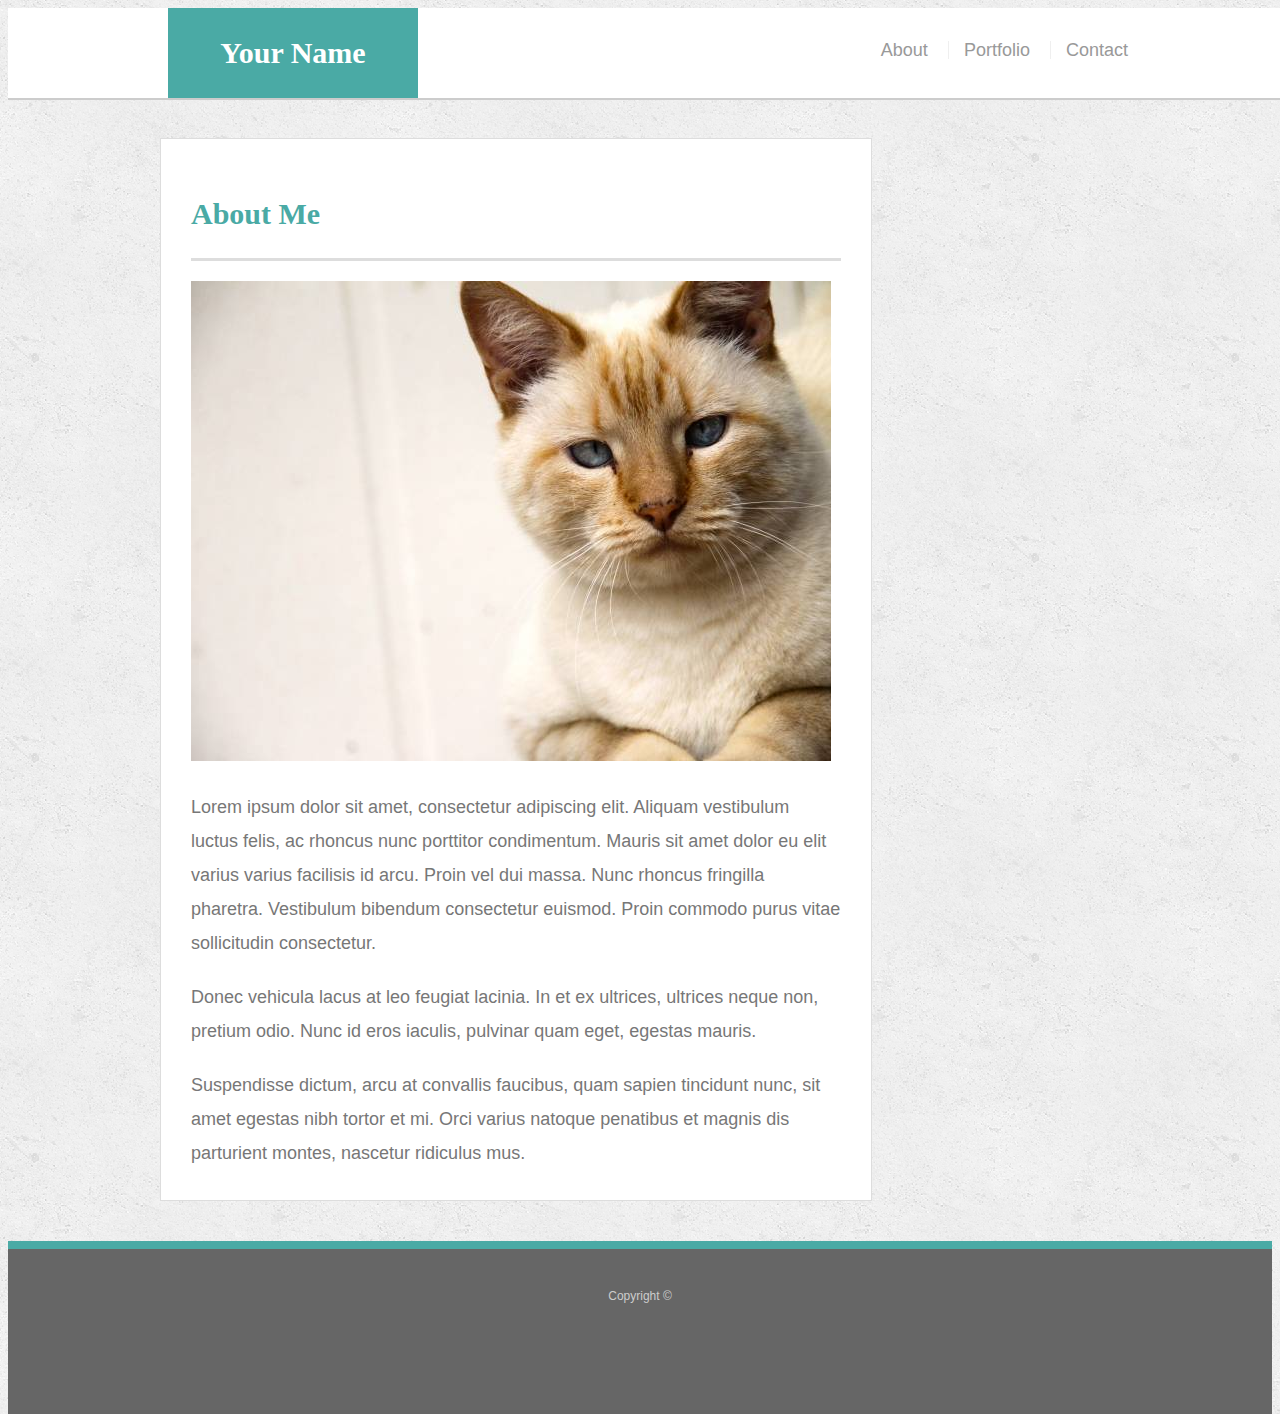
<file: index.html>
<!doctype html>
<html lang="en-us">

<head>
  <meta charset="UTF-8">
  <title>About | Your Name</title>
  <link rel="stylesheet" type="text/css" href="assets/style.css">
  <meta name="viewport" content="width=device-width, initial-scale=1.0">
    
</head>

<body>

  <header id="masthead">
    <div class="container">
      <a href="index.html" id="logo">Your Name</a>
      <nav>
        <a href="index.html">About</a>
        <a href="portfolio.html">Portfolio</a>
        <a href="contact.html">Contact</a>
      </nav>
    </div>
  </header>

  <div id="main-container" class="container">
    <section class="main-section">
      <h1>About Me</h1>

      <img src="assets/images/cat.jpg" class="auth-image" alt="Your Name">

      <p>Lorem ipsum dolor sit amet, consectetur adipiscing elit. Aliquam vestibulum luctus felis, ac rhoncus nunc porttitor condimentum. Mauris sit amet dolor eu elit varius varius facilisis id arcu. Proin vel dui massa. Nunc rhoncus fringilla pharetra. Vestibulum bibendum consectetur euismod. Proin commodo purus vitae sollicitudin consectetur.</p>

      <p>Donec vehicula lacus at leo feugiat lacinia. In et ex ultrices, ultrices neque non, pretium odio. Nunc id eros iaculis, pulvinar quam eget, egestas mauris.</p>

      <p>Suspendisse dictum, arcu at convallis faucibus, quam sapien tincidunt nunc, sit amet egestas nibh tortor et mi. Orci varius natoque penatibus et magnis dis parturient montes, nascetur ridiculus mus.</p>

    </section>

  </div>

  <footer>
    <div class="container">
      Copyright &copy; 
    </div>
  </footer>
</body>

</html>
</file>
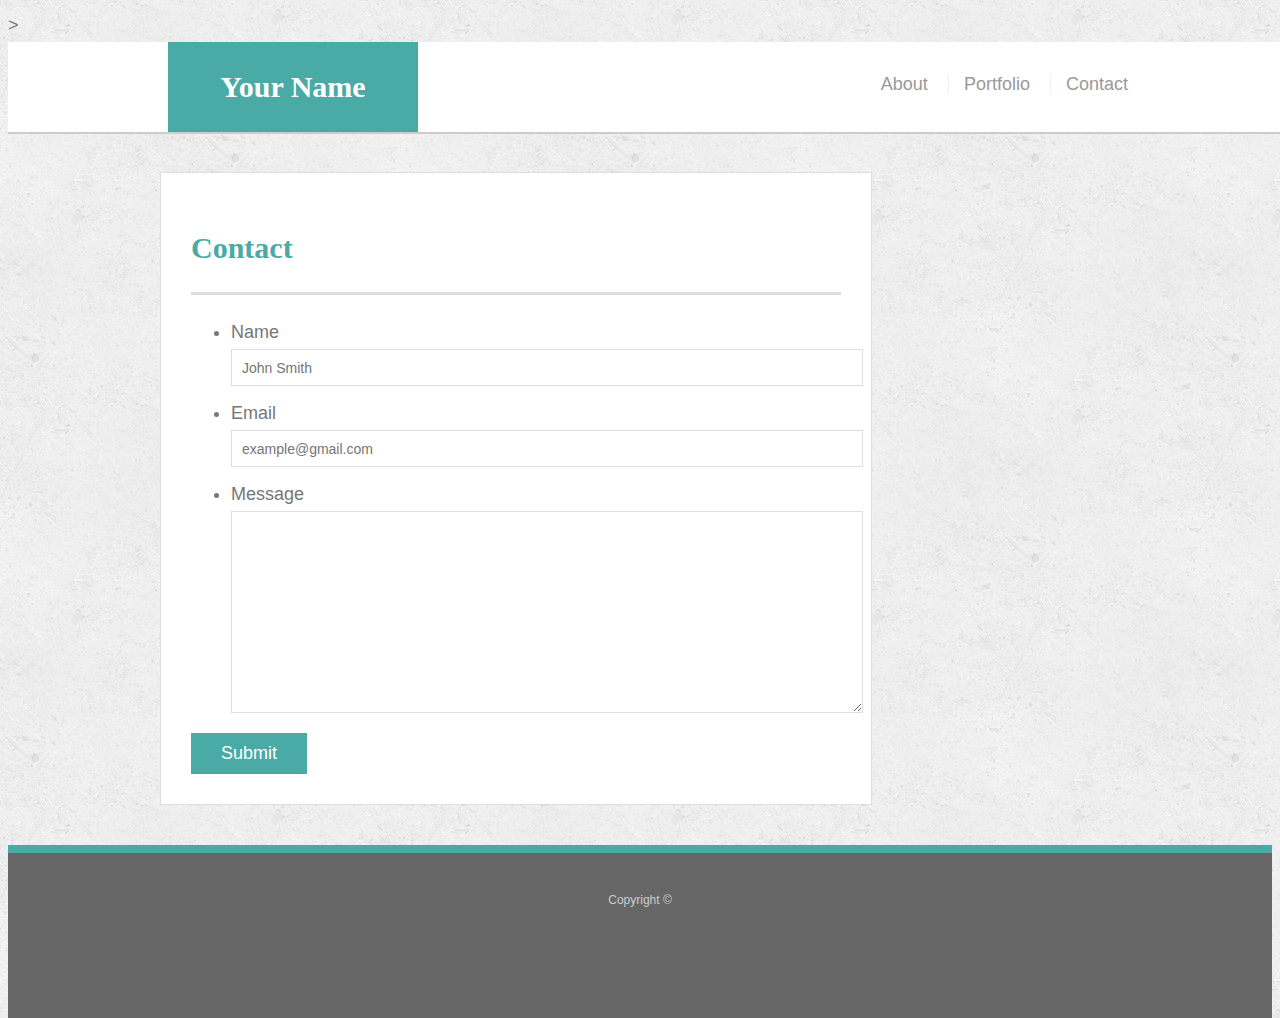
<file: contact.html>
<!doctype html>
<html lang="en-us">

<head>
  <meta charset="UTF-8">
  <title>Contact | Your Name</title>
  <link rel="stylesheet" type="text/css" href="assets/style.css">
  <meta name="viewport" content="width=device-width, initial-scale=1.0">
</head>>
</head>

<body>

  <header id="masthead">
    <div class="container">
      <a href="index.html" id="logo">Your Name</a>
      <nav>
        <a href="index.html">About</a>
        <a href="portfolio.html">Portfolio</a>
        <a href="contact.html">Contact</a>
      </nav>
    </div>
  </header>

  <div id="main-container" class="container">
    <section class="main-section">
      <h1>Contact</h1>

      <form id="contact-form">
        <ul>
          <li>
            <label for="name">Name</label>
            <input type="text" id="name" name="name" placeholder="John Smith" required="required">
          </li>
          <li>
            <label for="email">Email</label>
            <input type="email" id="email" name="email" placeholder="example@gmail.com" required="required">
          </li>
          <li>
            <label for="message">Message</label>
            <textarea id="message" name="message" required="required"></textarea>
          </li>
        </ul>
        <input type="submit">
      </form>

    </section>

  </div>

  <footer>
    <div class="container">
      Copyright &copy; 
    </div>
  </footer>
</body>

</html>
</file>
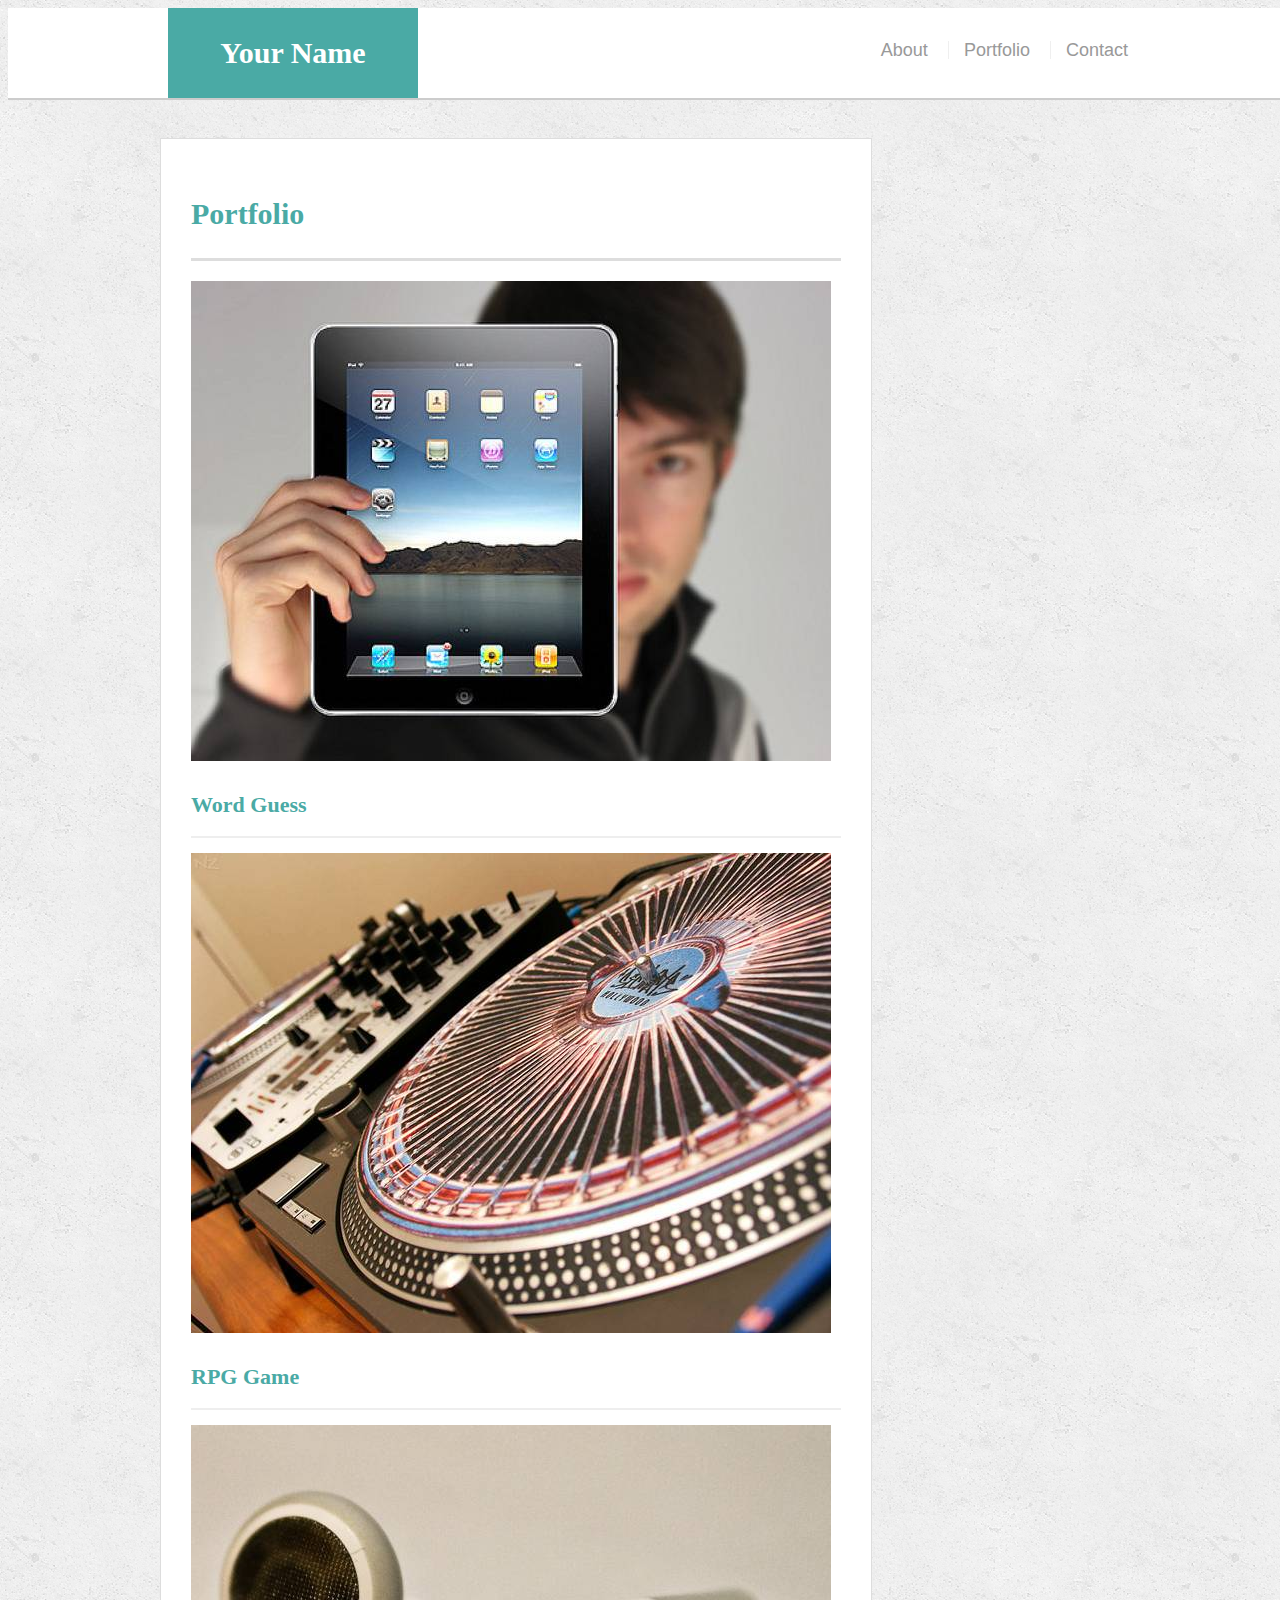
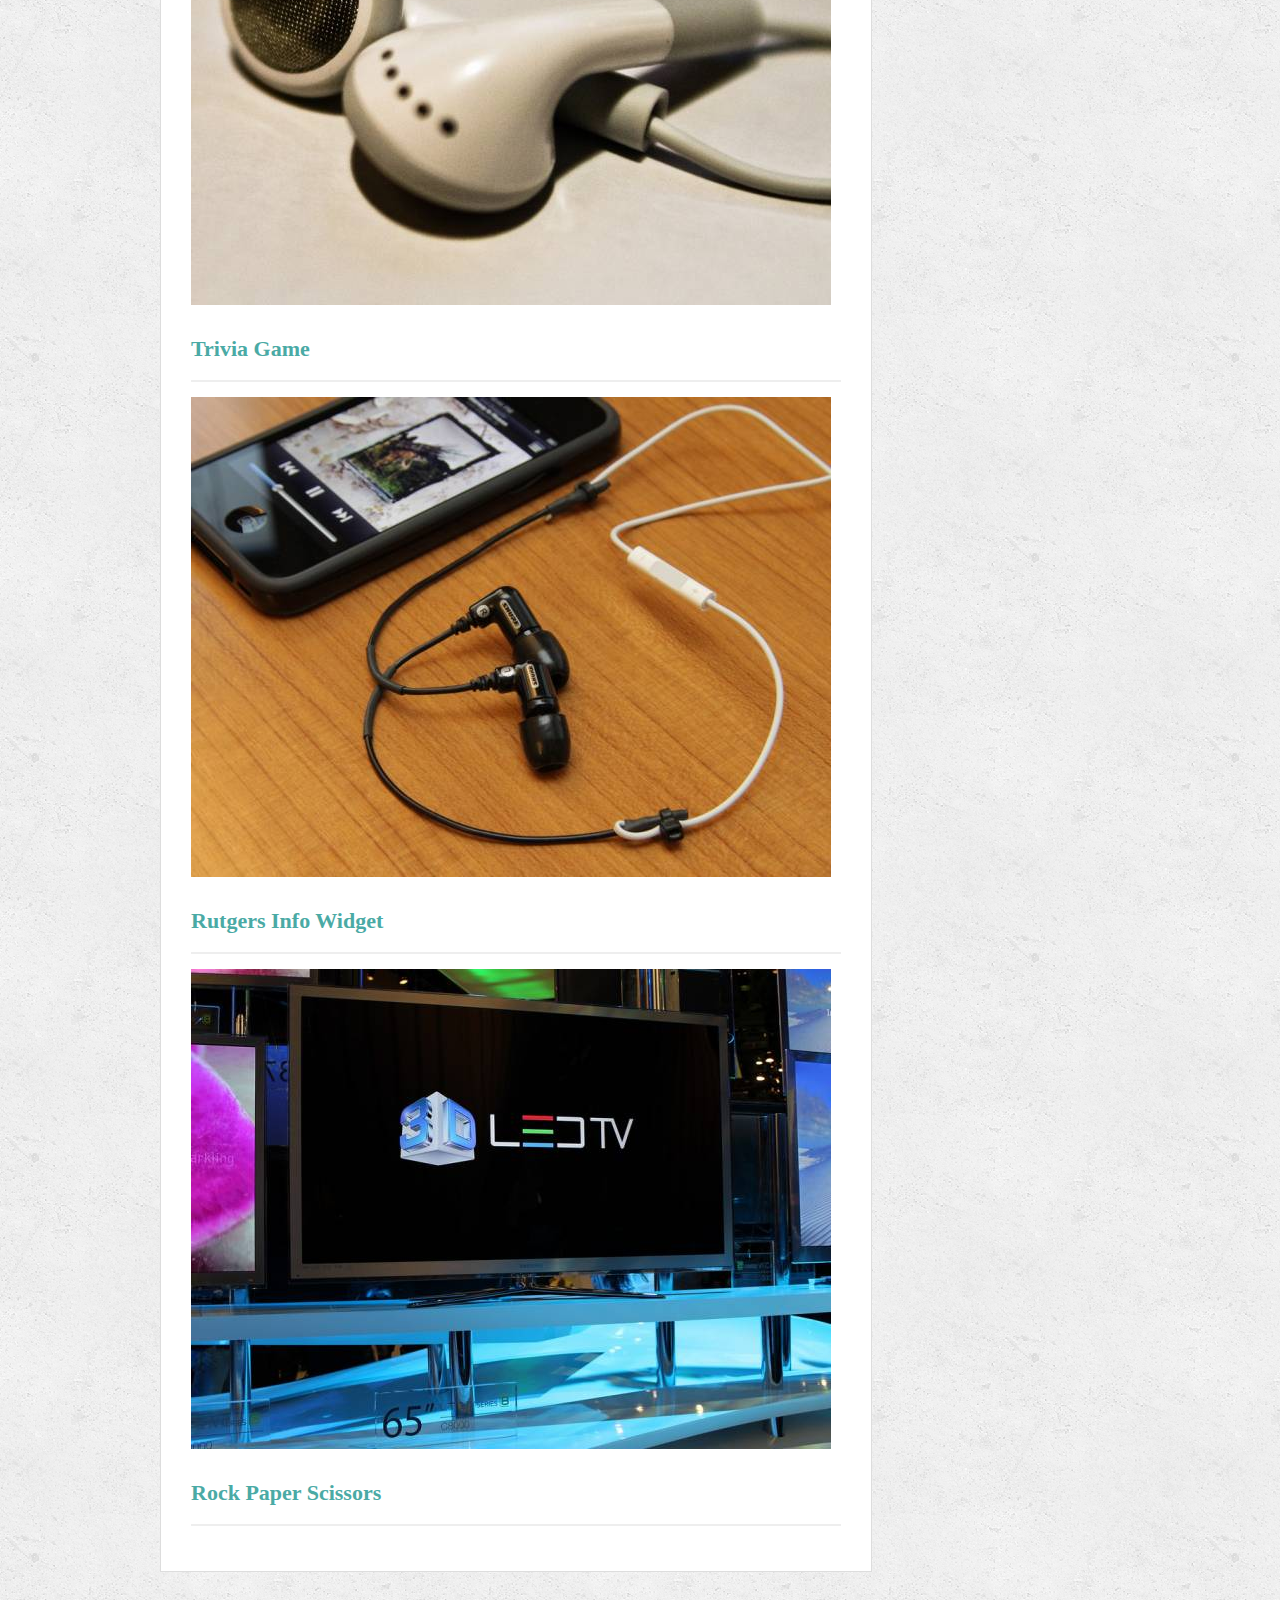
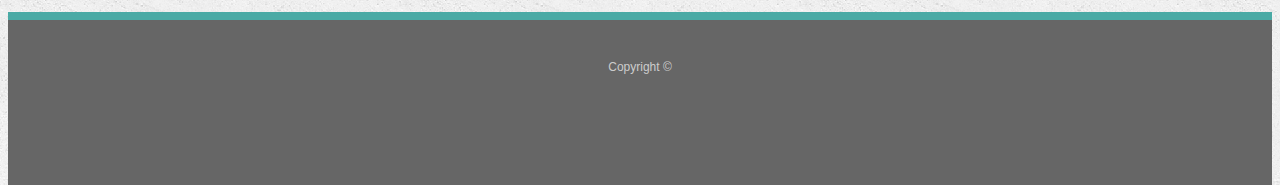
<file: portfolio.html>
<!doctype html>
<html lang="en-us">

<head>
  <meta charset="UTF-8">
  <title>Portfolio | Your Name</title>
  <link rel="stylesheet" type="text/css" href="assets/style.css">
  <meta name="viewport" content="width=device-width, initial-scale=1.0"> 
<body>

  <header id="masthead">
    <div class="container">
      <a href="index.html" id="logo">Your Name</a>
      <nav>
        <a href="index.html">About</a>
        <a href="portfolio.html">Portfolio</a>
        <a href="contact.html">Contact</a>
      </nav>
    </div>
  </header>

  <div id="main-container" class="container">
    <section class="main-section clearfix">
      <h1>Portfolio</h1>

      <div class="work">
        <img src="assets/images/technics-q-c-640-480-1.jpg" alt="Word Guess">
        <h3>Word Guess</h3>
      </div>
      <div class="work">
        <img src="assets/images/technics-q-c-640-480-2.jpg"  alt="RPG Game">
        <h3>RPG Game</h3>
      </div>
      <div class="work">
        <img src="assets/images/technics-q-c-640-480-5.jpg"  alt="Trivia Game">
        <h3>Trivia Game</h3>
      </div>
      <div class="work">
        <img src="assets/images/technics-q-c-640-480-7.jpg"  alt="Rutgers Info Widget">
        <h3>Rutgers Info Widget</h3>
      </div>
      <div class="work">
        <img src="assets/images/technics-q-c-640-480-9.jpg" alt="Rock Paper Scissors">
        <h3>Rock Paper Scissors</h3>
      </div>

    </section>

  </div>

  <footer>
    <div class="container">
      Copyright &copy;
    </div>
  </footer>
</body>

</html>
</file>
<file: assets/style.css>
body {
    height: 100%;
    font-family: Arial, "Helvetica Neue", Helvetica, sans-serif;
    font-size: 18px;
    line-height: 34px;
    color: #777;
    background-image: url("../assets/images/concrete_seamless.png");
  }
  
 
  
  /* sticky footer styling */
  
  /* https://css-tricks.com/snippets/css/sticky-footer/ */
  
  html,
  body {
    height: 100%;

  }
  
  .wrapper {
    height: auto !important;
    height: 100%;
    min-height: 100%;
    margin: 0 auto -105px;
  }
  
  footer,
  .push {
    height: 105px;
  }
  
  /* end sticky footer styling */
  
  /* start hover styling */
  
  #logo:hover,
  input[type=submit]:hover {
    background: #5e7f7e;
  }
  
  nav a:hover {
    color: #5e7f7e;
  }
  
  .social:hover {
    cursor: pointer;
    opacity: 0.8;
  }
  
  /* end hover styling */
  
  /* general styling */
  
  .container {
    width: 100%;
    max-width: 960px;
    margin: 0 auto;
    clear: both;
  }
  
  h1,
  h2,
  h3,
  p {
    margin-bottom: 20px;
  }
  
  p:last-child {
    margin-bottom: 0;
  }
  
  h1,
  h2,
  h3 {
    font-family: Georgia, Times, "Times New Roman", serif;
    font-weight: 700;
    color: #4aaaa5;
  }
  
  h1 {
    padding-bottom: 20px;
    font-size: 30px;
    line-height: 49px;
    border-bottom: 3px solid #ddd;
  }
  
  h2,
  h3 {
    font-size: 22px;
  }
  
  /* header */
  
  #masthead {
    position: fixed;
    z-index: 99;
    width: 100%;
    margin: 0 0 30px;
    overflow: auto;
    color: #fff;
    background: #fff;
    border-bottom: 2px solid #ccc;
  }
  
  #logo {
    float: left;
    width: 250px;
    height: 90px;
    font-family: Georgia, Times, "Times New Roman", serif;
    font-size: 30px;
    font-weight: 700;
    line-height: 90px;
    color: #fff;
    text-align: center;
    text-decoration: none;
    background: #4aaaa5;
  }
  
  nav {
    float: right;
    margin-top: 25px;
  }
  
  nav a {
    display: inline-block;
    padding-left: 15px;
    margin-left: 15px;
    line-height: 18px;
    color: #999;
    text-decoration: none;
    border-left: 1px solid #efefef;
  }
  
  nav a:first-child {
    border-left: 0 none;
  }
  
  /* footer */
  
  footer {
    padding: 30px 0;
    clear: both;
    font-size: 12px;
    color: #fff;
    color: #ccc;
    text-align: center;
    background: #666;
    border-top: 8px solid #4aaaa5;
  }
  
  /* sidebar */
  
  .sidebar {
    float: right;
    width: 100%;
    max-width: 270px;
    padding: 30px;
    margin-bottom: 20px;
    background: #fff;
    border: 1px solid #ddd;
  }
  
  h3,
  .sidebar h2 {
    padding-bottom: 20px;
    margin-bottom: 15px;
    line-height: 22px;
    border-bottom: 2px solid #eee;
  }
  
  .social {
    width: 62px;
    height: 62px;
    margin-top: 8px;
    margin-right: 5px;
  }
  
  .social:last-child {
    margin-right: 0;
  }
  
  /* main */
  
  #main-container {
    padding-top: 130px;
  }
  
  .main-section {
    float: left;
    width: 100%;
    max-width: 650px;
    padding: 30px;
    margin: 0 0 40px;
    background: #fff;
    border: 1px solid #ddd;
  }
  
  .clearfix::after {
    display: block;
    content: "";
    clear: both;
    
  }
  
  #contact-form ul {
    margin-bottom: 20px;
  }
  
  #contact-form li {
    margin-bottom: 10px;
  }
  
  label,
  input[type=text],
  input[type=email],
  textarea {
    display: block;
    width: 100%;
  }
  
  input[type=text],
  input[type=email],
  textarea {
    height: 35px;
    padding: 0 10px;
    font-size: 14px;
    border: 1px solid #ddd;
  }
  
  textarea {
    height: 200px;
  }
  
  input[type=submit] {
    padding: 10px 30px;
    font-size: 18px;
    color: #fff;
    cursor: pointer;
    background: #4aaaa5;
    border: 0 none;
  }

  @media screen and (max-width: 980px)

  {  
            
    .img {
      width: 40%;
      }

    .container {
    
        display: flex;
        flex-direction: row;
      }
    
    #logo {

        width: 100%
    }

    .main-section {
        width: 70%;
        padding: 30px;
        padding-top: 20px;
    }
  
    #main-container {
        padding: 170px 20px 20px 20px;
        }
    
        .auth-image {width: 90%;}
  
    .work h3 {
    position: absolute;
    background-color: #4aaaa5;
    width: 100%;
    color: white;
    bottom: 25px;
    text-align: center;
    margin: auto;
    padding: 10px;
        }
      
 

      }
    
  @media screen and (max-width: 768px){
    
    .container {
        display: flex;
        flex-direction: row;
    }
    #logo {

        width: 100%
    }

    .main-section {
        width: auto;
        padding: 30px;
        padding-top: 20px;
    }
   

    #main-container {
        padding: 170px 20px 20px 20px;
        }
    .auth-image {width: 90%;}
          
    
    .work h3{
      position: absolute;
      background-color: #4aaaa5;
      width: 100%;
      color: white;
      bottom: 25px;
      text-align: center;
      margin: auto;
      padding: 10px;
  }
    img {width: 100%}
    
    .work {
      position: relative;
  }
}
  @media screen and (max-width: 640px){

    .container {
        display: flex;
        flex-direction: row;
    }
    #logo {

        width: 100%
    }

    .main-section {
        width: auto;
        padding: 30px;
        padding-top: 20px;
    }
  
    #main-container {
        padding: 170px 20px 20px 20px;
        }
    .auth-image {width: 90%;}
          
    .work h3{
        position: absolute;
        background-color: #4aaaa5;
        width: 100%;
        color: white;
        bottom: 20px;
        text-align: center;
    }

    img {width: 100%;}
    
    .work {
        position: relative;
    }
    }
</file>
